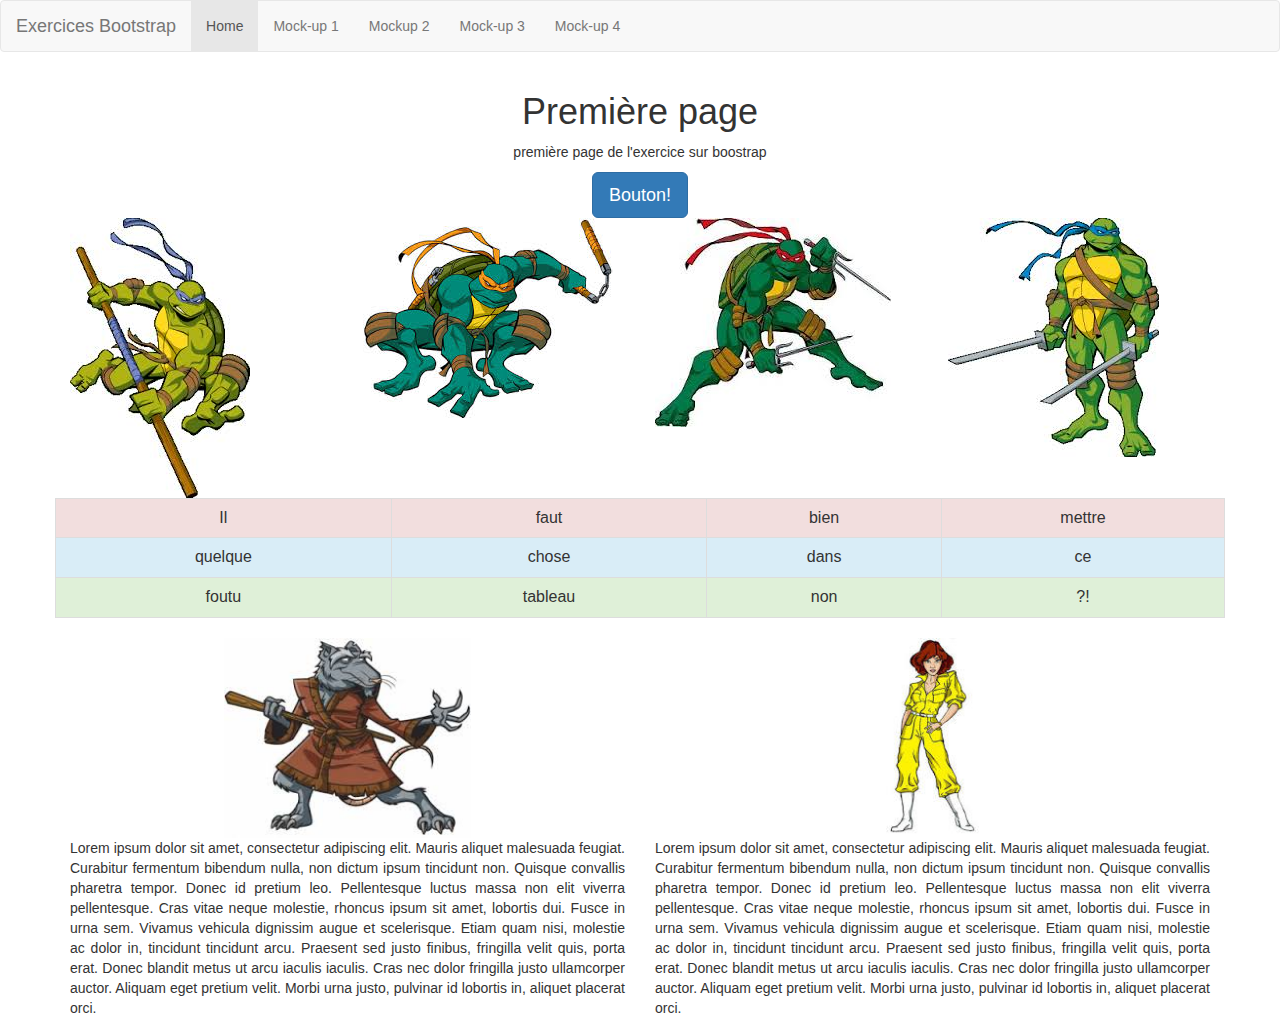
<file: index.html>
<!DOCTYPE>
<html>

<head>
    <meta charset="utf-8">
    <link rel="stylesheet" href="css/bootstrap.min.css">
    <title>Exos Boostrap</title>
</head>

<body>
    <nav class="navbar navbar-default">
        <div class="container-fluid">
            <div class="navbar-header">
                <a class="navbar-brand" href="#">Exercices Bootstrap</a>
            </div>
            <ul class="nav navbar-nav">
                <li class="active"><a href="index.html">Home</a></li>
                <li><a href="index.html">Mock-up 1</a></li>
                <li><a href="pages/mockup2.html">Mockup 2</a></li>
                <li><a href="pages/mockup3.html">Mock-up 3</a></li>
                <li><a href="pages/mockup4.html">Mock-up 4</a></li>
            </ul>
        </div>
    </nav>
    <div class="container">
        <div class="row">
            <div class="col-md-12 col-sm-12 text-center">
                <h1>Première page</h1>
                <p>première page de l'exercice sur boostrap</p>
                <button type="button" class="btn btn-primary btn-lg">Bouton!</button>
            </div>
        </div>
        <div class="row">
            <div class="col-md-3 col-sm-6 col-xs-12"><img src="images/images.jpg" alt="Donatello"></div>
            <div class="col-md-3 col-sm-6 col-xs-12"><img src="images/imgres2.jpg" alt="Michelangelo"></div>
            <div class="col-md-3 col-sm-6 col-xs-12"><img src="images/imgres3.jpg" alt="Raphael"></div>
            <div class="col-md-3 col-sm-6 col-xs-12"><img src="images/imgres.jpg" alt="Leonardo"></div>
        </div>
        <div class="row">
            <table class="table table-bordered table-hover text-center">
                <tr class="danger">
                    <td>Il</td>
                    <td>faut</td>
                    <td>bien</td>
                    <td>mettre</td>
                </tr>
                <tr class="info">
                    <td>quelque</td>
                    <td>chose</td>
                    <td>dans</td>
                    <td>ce</td>
                </tr>
                <tr class="success">
                    <td>foutu</td>
                    <td>tableau</td>
                    <td>non</td>
                    <td>?!</td>
                </tr>
            </table>
        </div>
        <div class="row text-center">
            <div class="col-md-6 col-sm-6 col-xs-12"><img src="images/imgres5.jpg" alt="Splinter" height="200px">
                <p class="text-justify">Lorem ipsum dolor sit amet, consectetur adipiscing elit. Mauris aliquet malesuada feugiat. Curabitur fermentum bibendum nulla, non dictum ipsum tincidunt non. Quisque convallis pharetra tempor. Donec id pretium leo. Pellentesque luctus massa non elit viverra pellentesque. Cras vitae neque molestie, rhoncus ipsum sit amet, lobortis dui. Fusce in urna sem. Vivamus vehicula dignissim augue et scelerisque. Etiam quam nisi, molestie ac dolor in, tincidunt tincidunt arcu. Praesent sed justo finibus, fringilla velit quis, porta erat. Donec blandit metus ut arcu iaculis iaculis. Cras nec dolor fringilla justo ullamcorper auctor. Aliquam eget pretium velit. Morbi urna justo, pulvinar id lobortis in, aliquet placerat orci.</p>
            </div>
            <div class="col-md-6 col-sm-6 col-xs-12"><img src="images/imgres4.jpg" alt="April" height="200px">
                <p class="text-justify">Lorem ipsum dolor sit amet, consectetur adipiscing elit. Mauris aliquet malesuada feugiat. Curabitur fermentum bibendum nulla, non dictum ipsum tincidunt non. Quisque convallis pharetra tempor. Donec id pretium leo. Pellentesque luctus massa non elit viverra pellentesque. Cras vitae neque molestie, rhoncus ipsum sit amet, lobortis dui. Fusce in urna sem. Vivamus vehicula dignissim augue et scelerisque. Etiam quam nisi, molestie ac dolor in, tincidunt tincidunt arcu. Praesent sed justo finibus, fringilla velit quis, porta erat. Donec blandit metus ut arcu iaculis iaculis. Cras nec dolor fringilla justo ullamcorper auctor. Aliquam eget pretium velit. Morbi urna justo, pulvinar id lobortis in, aliquet placerat orci.</p>
            </div>
        </div>
    </div>
    <script src="js/bootstrap.min.js"></script>
</body>


</html>
</file>
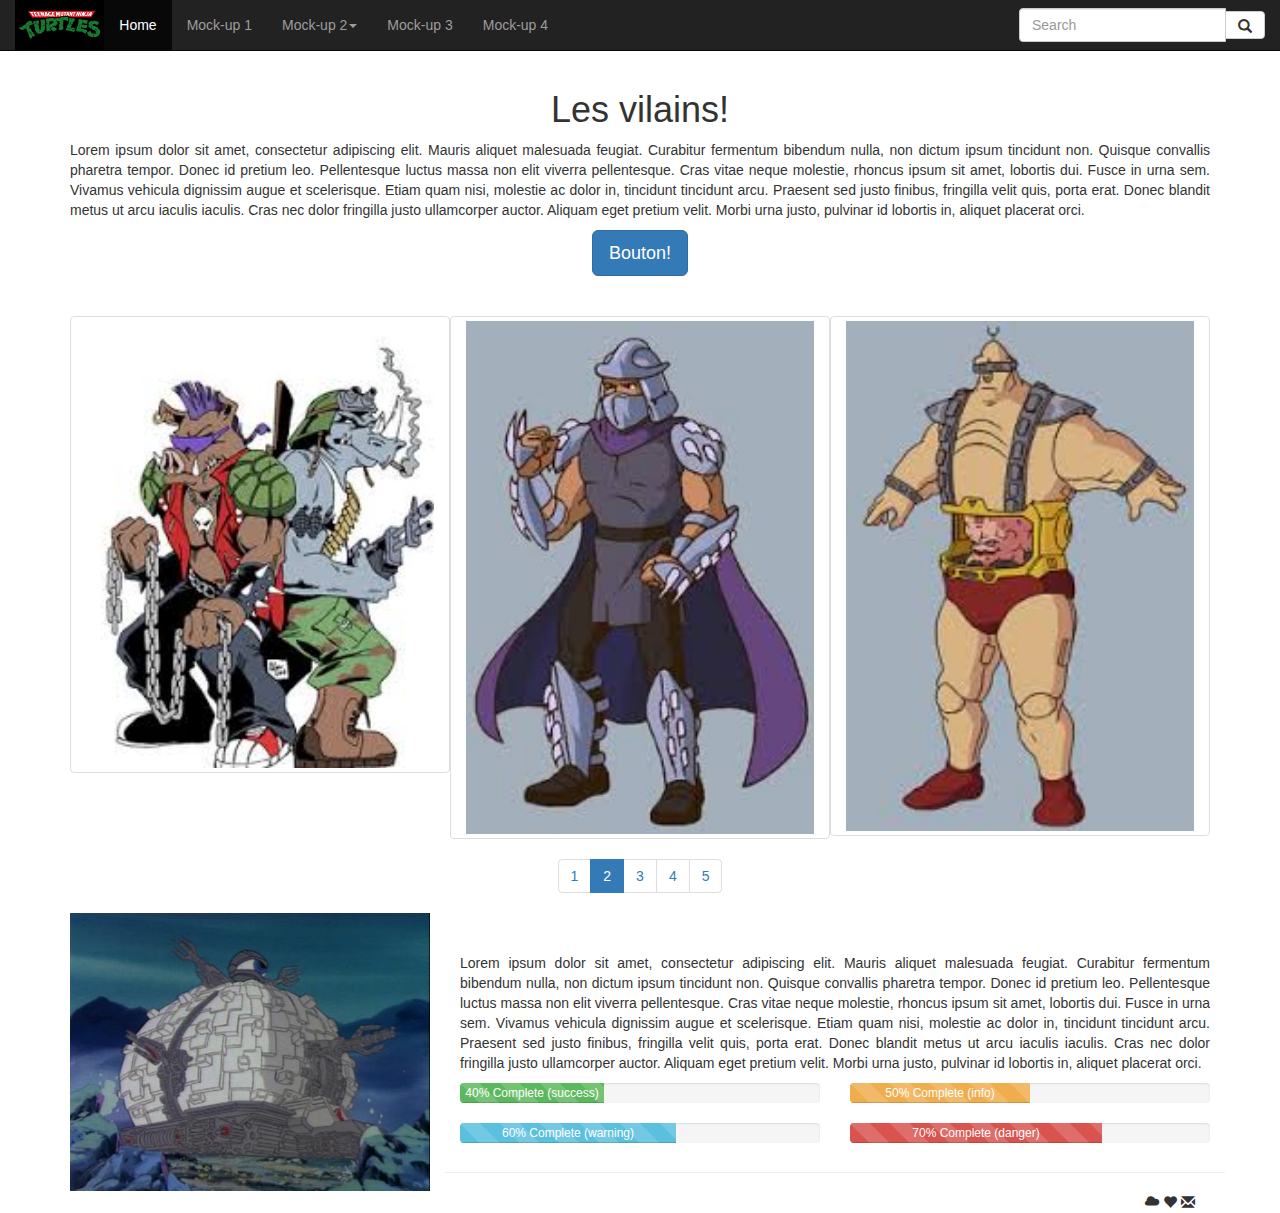
<file: pages/mockup2.html>
<!DOCTYPE>
<html>

<head>
    <meta charset="utf-8">
    <link rel="stylesheet" href="../css/bootstrap.min.css">

    <title>Exos Boostrap</title>
    <style>
        body {
            padding-top: 70px;
        }

    </style>
</head>

<body>
    <nav class="navbar navbar-inverse navbar-fixed-top">
        <div class="container-fluid">
            <div class="navbar-header">
                <img src="../images/imgres.png" height=50px>
            </div>
            <ul class="nav navbar-nav">
                <li class="active"><a href="index.html">Home</a></li>
                <li><a href="../index.html">Mock-up 1</a></li>
                <li class="dropdown"><a class="dropdown-toggle" data-toggle="dropdown" href="mockup2.html">Mock-up 2<span class="caret"></span></a>
                    <ul class="dropdown-menu">
                        <li><a href="mockup2.html">Haut de la page</a></li>
                        <li><a href="#technodrome">Technodrome</a></li>
                        <li><a href="#">Page 1-3</a></li>
                    </ul>
                </li>
                <li><a href="mockup3.html">Mock-up 3</a></li>
                <li><a href="mockup4.html">Mock-up 4</a></li>
            </ul>
            <form class="navbar-form navbar-right">
                <div class="input-group">
                    <input type="text" class="form-control" placeholder="Search">
                    <div class="input-group-btn">
                        <button class="btn btn-default" type="submit">
                            <i class="glyphicon glyphicon-search"></i>
                        </button>
                    </div>
                </div>
            </form>
        </div>
    </nav>
    <div class="container">
        <div class="row">
            <div class="col-md-12 col-sm-12 text-center">
                <h1>Les vilains!</h1>
                <p class="text-justify">Lorem ipsum dolor sit amet, consectetur adipiscing elit. Mauris aliquet malesuada feugiat. Curabitur fermentum bibendum nulla, non dictum ipsum tincidunt non. Quisque convallis pharetra tempor. Donec id pretium leo. Pellentesque luctus massa non elit viverra pellentesque. Cras vitae neque molestie, rhoncus ipsum sit amet, lobortis dui. Fusce in urna sem. Vivamus vehicula dignissim augue et scelerisque. Etiam quam nisi, molestie ac dolor in, tincidunt tincidunt arcu. Praesent sed justo finibus, fringilla velit quis, porta erat. Donec blandit metus ut arcu iaculis iaculis. Cras nec dolor fringilla justo ullamcorper auctor. Aliquam eget pretium velit. Morbi urna justo, pulvinar id lobortis in, aliquet placerat orci.</p>
                <button type="button" class="btn btn-primary btn-lg">Bouton!</button>
            </div>
        </div>
        <div class="page-header">
            <div>
                <img class="img-thumbnail col-md-4 col-xs-12" src="../images/imgres6.jpg" alt="Bebop & Rocksteady">
                <img class="img-thumbnail col-md-4 col-xs-12" src="../images/images7.jpg" alt="Shredder">
                <img class="img-thumbnail col-md-4 col-xs-12" src="../images/images8.jpg" alt="Krang">
            </div>
            <div class="col-md-12 col-xs-12 text-center">
                <ul class="pagination">
                    <li><a href="#">1</a></li>
                    <li class="active"><a href="#">2</a></li>
                    <li><a href="#">3</a></li>
                    <li><a href="#">4</a></li>
                    <li><a href="#">5</a></li>
                </ul>
            </div>
        </div>
        <div class="row" id="technodrome">
            <img src="../images/technodrome-teenage-mutant-ninja-turtles.jpg" class="col-md-4 col-xs-12">
            <div class="page-header col-md-8 col-xs-12 text-justify">
                <p>Lorem ipsum dolor sit amet, consectetur adipiscing elit. Mauris aliquet malesuada feugiat. Curabitur fermentum bibendum nulla, non dictum ipsum tincidunt non. Quisque convallis pharetra tempor. Donec id pretium leo. Pellentesque luctus massa non elit viverra pellentesque. Cras vitae neque molestie, rhoncus ipsum sit amet, lobortis dui. Fusce in urna sem. Vivamus vehicula dignissim augue et scelerisque. Etiam quam nisi, molestie ac dolor in, tincidunt tincidunt arcu. Praesent sed justo finibus, fringilla velit quis, porta erat. Donec blandit metus ut arcu iaculis iaculis. Cras nec dolor fringilla justo ullamcorper auctor. Aliquam eget pretium velit. Morbi urna justo, pulvinar id lobortis in, aliquet placerat orci.</p>
                <div class="row">
                    <div class="col-md-6 col-xs-12">
                        <div class="progress">
                            <div class="progress-bar progress-bar-success progress-bar-striped" role="progressbar" aria-valuenow="40" aria-valuemin="0" aria-valuemax="100" style="width:40%">
                                40% Complete (success)
                            </div>
                        </div>
                    </div>
                    <div class="col-md-6 col-xs-12">
                        <div class="progress">
                            <div class="progress-bar progress-bar-warning progress-bar-striped" role="progressbar" aria-valuenow="50" aria-valuemin="0" aria-valuemax="100" style="width:50%">
                                50% Complete (info)
                            </div>
                        </div>
                    </div>
                    <div class="col-md-6 col-xs-12">
                        <div class="progress">
                            <div class="progress-bar progress-bar-info progress-bar-striped" role="progressbar" aria-valuenow="60" aria-valuemin="0" aria-valuemax="100" style="width:60%">
                                60% Complete (warning)
                            </div>
                        </div>
                    </div>
                    <div class="col-md-6 col-xs-12">
                        <div class="progress">
                            <div class="progress-bar progress-bar-danger progress-bar-striped" role="progressbar" aria-valuenow="70" aria-valuemin="0" aria-valuemax="100" style="width:70%">
                                70% Complete (danger)
                            </div>
                        </div>
                    </div>
                </div>
            </div>
        </div>
        <footer class="footer text-right">
            <div class="container-fluid">
                <span class="glyphicon glyphicon-cloud"></span>
                <span class="glyphicon glyphicon-heart"></span>
                <span class="glyphicon glyphicon-envelope"></span>
            </div>
        </footer>
    </div>
    <script src="https://code.jquery.com/jquery-3.1.1.min.js" integrity="sha256-hVVnYaiADRTO2PzUGmuLJr8BLUSjGIZsDYGmIJLv2b8=" crossorigin="anonymous"></script>
    <script src="../js/bootstrap.min.js"></script>
</body>

</html>
</file>
